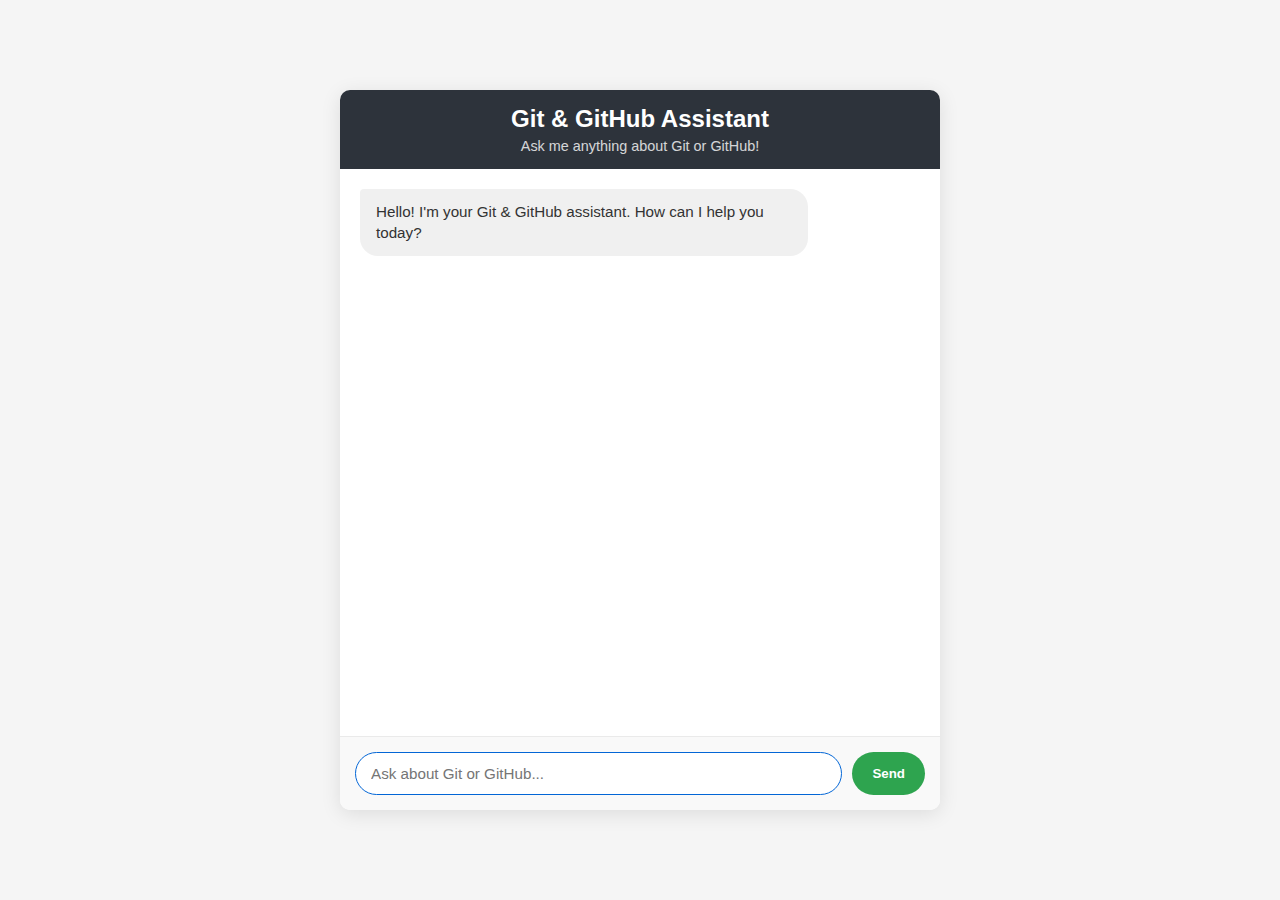
<file: chatbox.html>
<!DOCTYPE html>
<html lang="en">
<head>
    <meta charset="UTF-8">
    <meta name="viewport" content="width=device-width, initial-scale=1.0">
    <title>Git & GitHub Assistant</title>
    <link rel="stylesheet" href="ct.css">
</head>
<body>
    <div class="chat-container">
        <div class="chat-header">
            <h2>Git & GitHub Assistant</h2>
            <p>Ask me anything about Git or GitHub!</p>
        </div>
        <div class="chat-messages" id="chat-messages">
            <div class="message bot">
                <div class="message-content">
                    Hello! I'm your Git & GitHub assistant. How can I help you today?
                </div>
            </div>
        </div>
        <div class="chat-input">
            <input type="text" id="user-input" placeholder="Ask about Git or GitHub...">
            <button id="send-btn">Send</button>
        </div>
    </div>
    <script src="ct.js"></script>
</body>
</html>
</file>
<file: ct.css>
* {
    margin: 0;
    padding: 0;
    box-sizing: border-box;
    font-family: 'Segoe UI', Tahoma, Geneva, Verdana, sans-serif;
}

body {
    background-color: #f5f5f5;
    display: flex;
    justify-content: center;
    align-items: center;
    min-height: 100vh;
    padding: 20px;
}

.chat-container {
    width: 100%;
    max-width: 600px;
    background-color: white;
    border-radius: 10px;
    box-shadow: 0 4px 20px rgba(0, 0, 0, 0.1);
    overflow: hidden;
    display: flex;
    flex-direction: column;
    height: 80vh;
}

.chat-header {
    background-color: #2d333b;
    color: white;
    padding: 15px 20px;
    text-align: center;
}

.chat-header h2 {
    margin-bottom: 5px;
    font-size: 1.5rem;
}

.chat-header p {
    font-size: 0.9rem;
    opacity: 0.8;
}

.chat-messages {
    flex: 1;
    padding: 20px;
    overflow-y: auto;
    display: flex;
    flex-direction: column;
    gap: 15px;
}

.message {
    display: flex;
    max-width: 80%;
}

.message.user {
    margin-left: auto;
}

.message-content {
    padding: 12px 16px;
    border-radius: 18px;
    font-size: 0.95rem;
    line-height: 1.4;
}

.user .message-content {
    background-color: #0366d6;
    color: white;
    border-top-right-radius: 4px;
}

.bot .message-content {
    background-color: #f0f0f0;
    color: #333;
    border-top-left-radius: 4px;
}

.chat-input {
    display: flex;
    padding: 15px;
    background-color: #f9f9f9;
    border-top: 1px solid #eaeaea;
}

#user-input {
    flex: 1;
    padding: 12px 15px;
    border: 1px solid #ddd;
    border-radius: 25px;
    outline: none;
    font-size: 0.95rem;
}

#user-input:focus {
    border-color: #0366d6;
}

#send-btn {
    margin-left: 10px;
    padding: 0 20px;
    background-color: #2ea44f;
    color: white;
    border: none;
    border-radius: 25px;
    cursor: pointer;
    font-weight: 600;
    transition: background-color 0.2s;
}

#send-btn:hover {
    background-color: #2c974b;
}

.typing-indicator {
    display: flex;
    padding: 12px 16px;
    background-color: #f0f0f0;
    border-radius: 18px;
    width: fit-content;
    margin-bottom: 10px;
}

.typing-indicator span {
    height: 8px;
    width: 8px;
    background-color: #888;
    border-radius: 50%;
    display: inline-block;
    margin: 0 2px;
    animation: typing 1.4s infinite ease-in-out;
}

.typing-indicator span:nth-child(2) {
    animation-delay: 0.2s;
}

.typing-indicator span:nth-child(3) {
    animation-delay: 0.4s;
}

@keyframes typing {
    0% { transform: translateY(0); }
    50% { transform: translateY(-5px); }
    100% { transform: translateY(0); }
}

code {
    font-family: monospace;
    background-color: #f6f8fa;
    padding: 2px 5px;
    border-radius: 3px;
    font-size: 0.9em;
    border: 1px solid #e1e4e8;
}

pre {
    background-color: #f6f8fa;
    padding: 10px;
    border-radius: 6px;
    overflow-x: auto;
    border: 1px solid #e1e4e8;
    margin: 10px 0;
}

.message-content a {
    color: #0366d6;
    text-decoration: none;
}

.message-content a:hover {
    text-decoration: underline;
}
</file>
